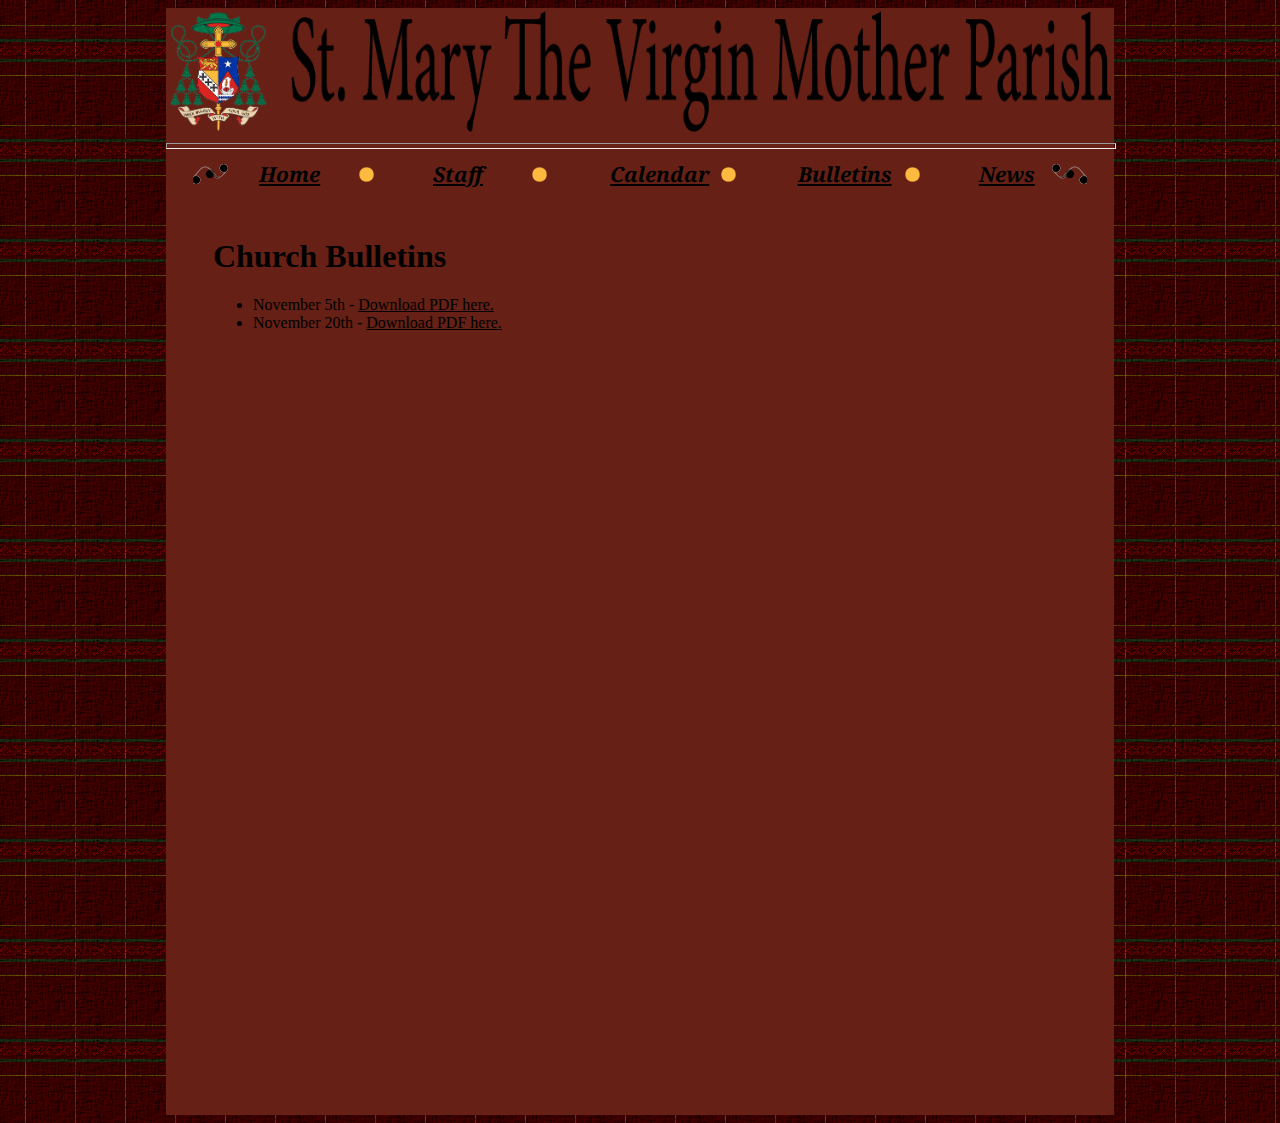
<file: bulletins.html>
<html>
	<head>
		<link href='http://fonts.googleapis.com/css?family=Droid+Serif:700italic' rel='stylesheet' type='text/css'>
		<link rel="stylesheet" type="text/css" href="css/template.css" />
	</head>
	<body id="bg">
	<div class="content">
		<div class="header">
			<table width="100%">
				<tr>
					<td width="25%">
						<img src="img/crest.png" class="crest" />
					</td>
					<td width="75%">
						<img src="img/St.MaryTitle.png" class="title" />
					</td>
				</tr>
			</table>
		</div>
		<div class="navigation">
			<hr class="navigation" />
			<table class="navigation">
				<tr>
					<td width="5%">
						<img src="img/toolbar_left.png" href="index.html" class="toolbarL"/>
					</td>
					<td width="10%">
					<div class="naviText">
						<a href="index.html" class="naviText">Home</a>
					</div>
					</td>
					<td width="10%">
						<div class="bulletCont">
							<img src="img/bullet.png" class="toolbarBullet"/>
						</div>
					</td>
					<td width="10%">
					<div class="naviText">
						<a href="staff.html" class="naviText">Staff</a>
					</div>
					</td>
					<td width="10%">
						<div class="bulletCont">
							<img src="img/bullet.png" class="toolbarBullet"/>
						</div>
					</td>
					<td width="10%">
					<div class="naviText">
						<a href="calendar.html" class="naviText">Calendar</a>
					</div>
					</td>
					<td width="10%">
						<div class="bulletCont">
							<img src="img/bullet.png" class="toolbarBullet"/>
						</div>
					</td>
					<td width="10%">
					<div class="naviText">
						<a href="bulletins.html" class="naviText">Bulletins</a>
					</div>
					</td>
					<td width="10%">
						<div class="bulletCont">
							<img src="img/bullet.png" class="toolbarBullet"/>
						</div>
					</td>
					<td width="10%">
					<div class="naviText">
						<a href="news.html" class="naviText">News</a>
					</div>
					</td>

					<td width="5%">
						<img src="img/toolbar_right.png" class="toolbarR"/>
					</td>
				</tr>
			</table>
		</div>
		<div class="body">
		<table width="90%">
				<tr>
					<td style="padding:25px;">
					<h1>Church Bulletins</h1>
					<p>
						<ul>
							<li> November 5th - <a href="" class="bulletin" />Download PDF here.</a>
							<li> November 20th - <a href="" class="bulletin" />Download PDF here.</a>
						</ul>
					</p>
					</td>
				</tr>
			</table>
		</div>
		</div>
	</body>
</html>
</file>
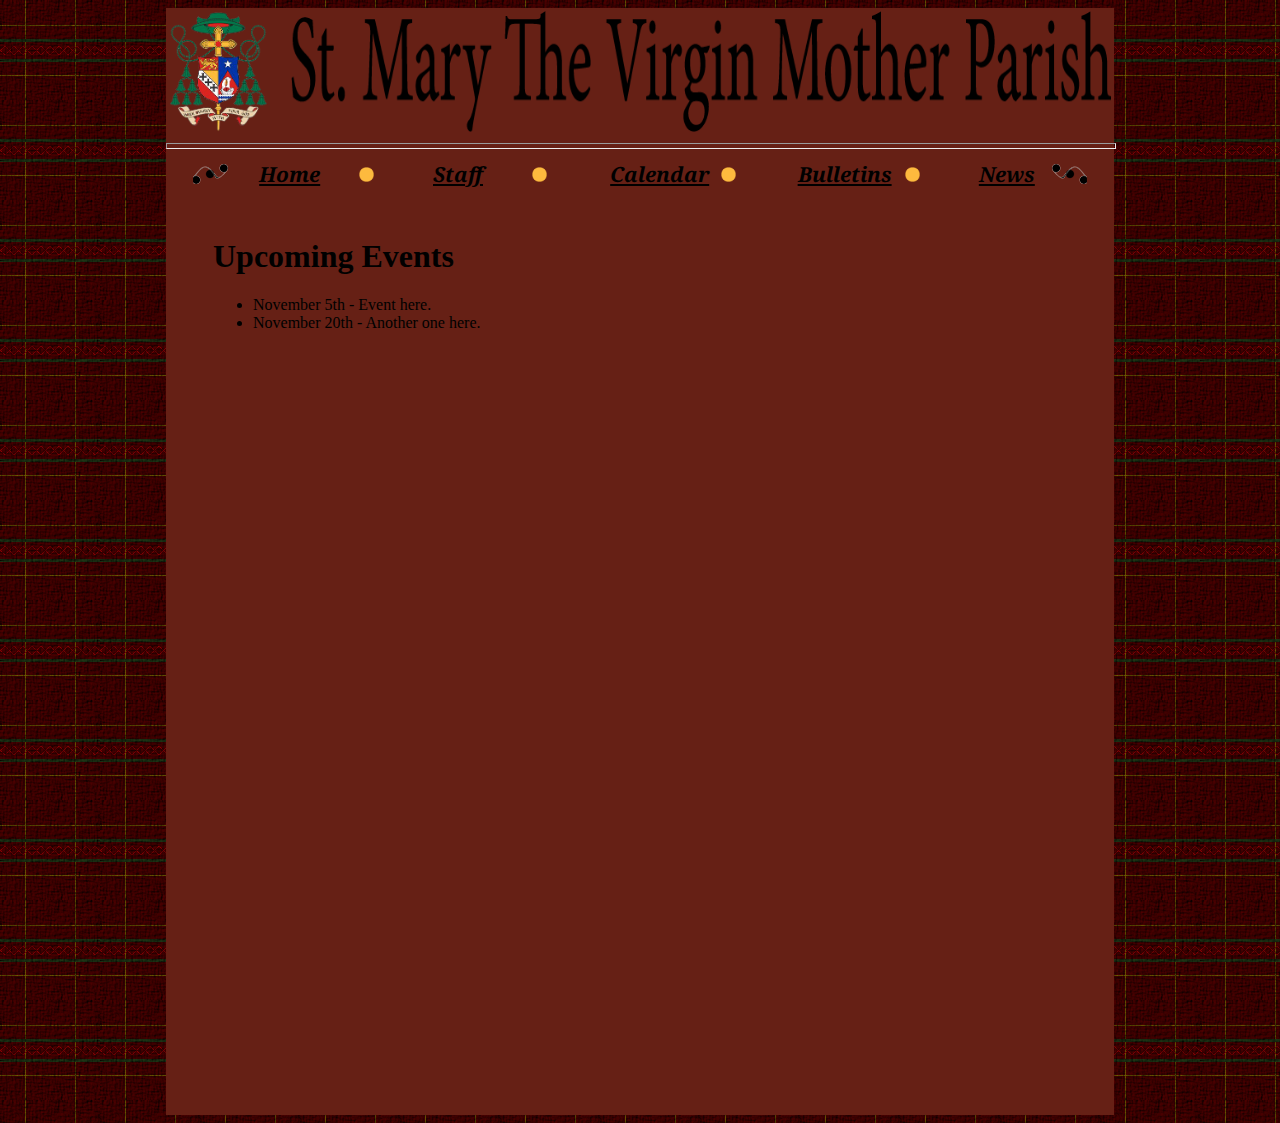
<file: calendar.html>
<html>
	<head>
		<link href='http://fonts.googleapis.com/css?family=Droid+Serif:700italic' rel='stylesheet' type='text/css'>
		<link rel="stylesheet" type="text/css" href="css/template.css" />
	</head>
	<body id="bg">
	<div class="content">
		<div class="header">
			<table width="100%">
				<tr>
					<td width="25%">
						<img src="img/crest.png" class="crest" />
					</td>
					<td width="75%">
						<img src="img/St.MaryTitle.png" class="title" />
					</td>
				</tr>
			</table>
		</div>
		<div class="navigation">
			<hr class="navigation" />
			<table class="navigation">
				<tr>
					<td width="5%">
						<img src="img/toolbar_left.png" href="index.html" class="toolbarL"/>
					</td>
					<td width="10%">
					<div class="naviText">
						<a href="index.html" class="naviText">Home</a>
					</div>
					</td>
					<td width="10%">
						<div class="bulletCont">
							<img src="img/bullet.png" class="toolbarBullet"/>
						</div>
					</td>
					<td width="10%">
					<div class="naviText">
						<a href="staff.html" class="naviText">Staff</a>
					</div>
					</td>
					<td width="10%">
						<div class="bulletCont">
							<img src="img/bullet.png" class="toolbarBullet"/>
						</div>
					</td>
					<td width="10%">
					<div class="naviText">
						<a href="calendar.html" class="naviText">Calendar</a>
					</div>
					</td>
					<td width="10%">
						<div class="bulletCont">
							<img src="img/bullet.png" class="toolbarBullet"/>
						</div>
					</td>
					<td width="10%">
					<div class="naviText">
						<a href="bulletins.html" class="naviText">Bulletins</a>
					</div>
					</td>
					<td width="10%">
						<div class="bulletCont">
							<img src="img/bullet.png" class="toolbarBullet"/>
						</div>
					</td>
					<td width="10%">
					<div class="naviText">
						<a href="news.html" class="naviText">News</a>
					</div>
					</td>

					<td width="5%">
						<img src="img/toolbar_right.png" class="toolbarR"/>
					</td>
				</tr>
			</table>
		</div>
		<div class="body">
			<table width="90%">
				<tr>
					<td style="padding:25px;">
					<h1>Upcoming Events</h1>
					<p>
						<ul>
							<li> November 5th - Event here.
							<li> November 20th - Another one here.
						</ul>
					</p>
					</td>
				</tr>
			</table>
		</div>
		</div>
	</body>
</html>
</file>
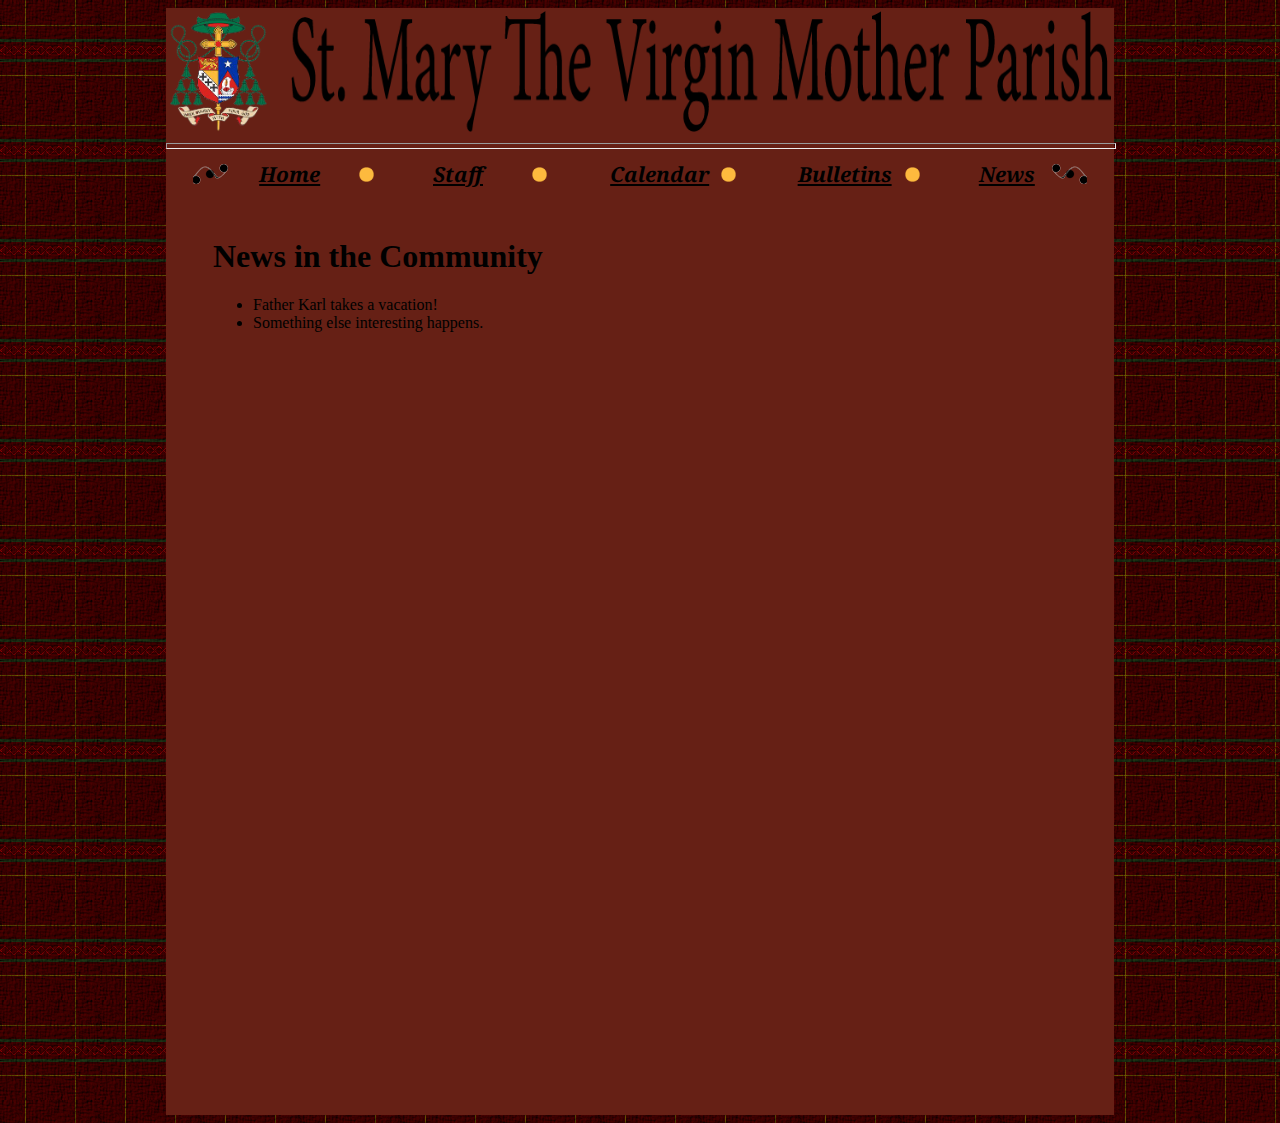
<file: news.html>
<html>
	<head>
		<link href='http://fonts.googleapis.com/css?family=Droid+Serif:700italic' rel='stylesheet' type='text/css'>
		<link rel="stylesheet" type="text/css" href="css/template.css" />
	</head>
	<body id="bg">
	<div class="content">
		<div class="header">
			<table width="100%">
				<tr>
					<td width="25%">
						<img src="img/crest.png" class="crest" />
					</td>
					<td width="75%">
						<img src="img/St.MaryTitle.png" class="title" />
					</td>
				</tr>
			</table>
		</div>
		<div class="navigation">
			<hr class="navigation" />
			<table class="navigation">
				<tr>
					<td width="5%">
						<img src="img/toolbar_left.png" href="index.html" class="toolbarL"/>
					</td>
					<td width="10%">
					<div class="naviText">
						<a href="index.html" class="naviText">Home</a>
					</div>
					</td>
					<td width="10%">
						<div class="bulletCont">
							<img src="img/bullet.png" class="toolbarBullet"/>
						</div>
					</td>
					<td width="10%">
					<div class="naviText">
						<a href="staff.html" class="naviText">Staff</a>
					</div>
					</td>
					<td width="10%">
						<div class="bulletCont">
							<img src="img/bullet.png" class="toolbarBullet"/>
						</div>
					</td>
					<td width="10%">
					<div class="naviText">
						<a href="calendar.html" class="naviText">Calendar</a>
					</div>
					</td>
					<td width="10%">
						<div class="bulletCont">
							<img src="img/bullet.png" class="toolbarBullet"/>
						</div>
					</td>
					<td width="10%">
					<div class="naviText">
						<a href="bulletins.html" class="naviText">Bulletins</a>
					</div>
					</td>
					<td width="10%">
						<div class="bulletCont">
							<img src="img/bullet.png" class="toolbarBullet"/>
						</div>
					</td>
					<td width="10%">
					<div class="naviText">
						<a href="news.html" class="naviText">News</a>
					</div>
					</td>

					<td width="5%">
						<img src="img/toolbar_right.png" class="toolbarR"/>
					</td>
				</tr>
			</table>
		</div>
		<div class="body">
			<table width="90%">
				<tr>
					<td style="padding:25px;">
					<h1>News in the Community</h1>
					<p>
						<ul>
							<li> Father Karl takes a vacation!
							<li> Something else interesting happens.
						</ul>
					</p>
					</td>
				</tr>
			</table>
		</div>
		</div>
	</body>
</html>
</file>
<file: css/template.css>
#bg
{
	background-image:url('../img/bg_cloth.png');
}

div.content
{
	background-color:#662015;
	width:75%;
	margin-left:auto;
	margin-right:auto;
}

div.header
{
	margin-bottom:0px;
	margin-left:auto;
	margin-right:auto;
	width:100%;
} 

div.navigation
{
	margin-top:0px;
	margin-bottom:0px;
	margin-left:auto;
	margin-right:auto;
	width:100%;
} 

div.body
{
	margin-top:0px;
	margin-bottom:0px;
	margin-left:auto;
	margin-right:auto;
	padding:20px;
	width:100%;
	height:100%;
} 

div.bulletCont
{
	width:20%;
	margin-left:auto;
	margin-right:auto;
}

img.toolbarBullet
{
	width:15px;
	height:15px;
}

img.title
{
	width:820px;
	height:121px;
}

img.crest
{
	width:99px;
	height:121px;
}

img.toolbarR
{
	width:35px;
	height:20px;
	float:right;
}

img.toolbarL
{
	width:35px;
	height:20px;
}

img.staffpic
{
	width:200px;
	height:250px;
}

td.staffcell
{
	padding:10px;
}

img.church
{
	width:500px;
	height:400px;
}

table.navigation
{
	width:95%;
	margin-left:auto;
	margin-right:auto;
}


hr.navigation
{
	color:#FFCC00;
	width:100%;
	height:4px;
	margin-left:auto;
	margin-right:auto;
}

div.naviText
{
	width:50%;
	margin-left:auto;
	margin-right:auto;
}

a.naviText
{
	font-family: 'Droid Serif', serif;
	font-weight: 700;
	font-style: italic;
	font-size: 1.3em;
}

a:link {color:#000000;}
a:visited {color:#000000;}
a:hover {color:#FFCC00;}
a:active {color:#000000;}

div.titleText
{
	font-family: 'Droid Serif', serif;
	font-weight: 700;
	font-style: italic;
	font-size: 3.6em;
}
</file>
